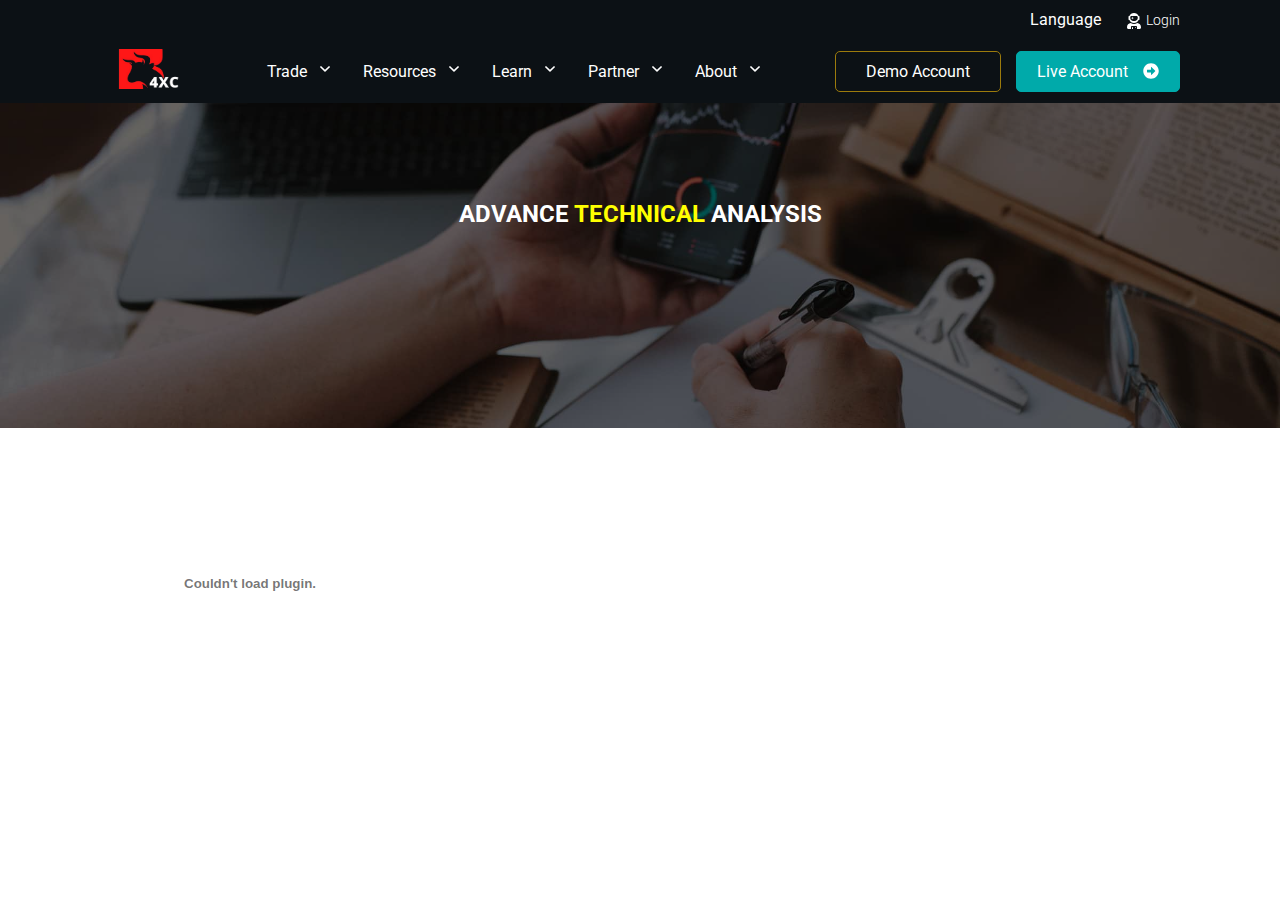
<file: Pages/Learn/adv-technical-analysis.html>
<!DOCTYPE html>
<html lang="en">
  <head>
    <meta charset="UTF-8" />
    <meta name="viewport" content="width=device-width, initial-scale=1.0" />
    <title>Adv Technical Analysis</title>
    <link
      rel="preload"
      as="style"
      href="https://fonts.googleapis.com/css?family=Roboto%3A400%2C700%2C300%2C500%7CMuli%3A400%2C600%2C300%2C800%2C700%2C200%2C900%7CSource%20Sans%20Pro%3A400%2C600%7CRoboto%3A300%2C700%2C400%2C500%2C100%2C900&#038;subset=latin&#038;display=swap"
    />
    <link
      rel="stylesheet"
      href="https://fonts.googleapis.com/css?family=Roboto%3A400%2C700%2C300%2C500%7CMuli%3A400%2C600%2C300%2C800%2C700%2C200%2C900%7CSource%20Sans%20Pro%3A400%2C600%7CRoboto%3A300%2C700%2C400%2C500%2C100%2C900&#038;subset=latin&#038;display=swap"
      media="print"
      onload="this.media='all'"
    />
    <link rel="stylesheet" href="../../Index.css" />
  </head>
  <body>
    <header>
      <div class="container">
        <!-- Top Header -->
        <div class="top-header">
          <!-- Language Selector ----- We need to language selector -->
          <div class="language-selector">Language</div>
          <div class="login-portal">
            <!-- Login Logo -->
            <svg
              class="tcb-icon tcb-local-vars-root"
              viewBox="0 0 448 512"
              data-id="icon-user-astronaut-solid"
              data-name=""
            >
              <path
                d="M64 224h13.5c24.7 56.5 80.9 96 146.5 96s121.8-39.5 146.5-96H384c8.8 0 16-7.2 16-16v-96c0-8.8-7.2-16-16-16h-13.5C345.8 39.5 289.6 0 224 0S102.2 39.5 77.5 96H64c-8.8 0-16 7.2-16 16v96c0 8.8 7.2 16 16 16zm40-88c0-22.1 21.5-40 48-40h144c26.5 0 48 17.9 48 40v24c0 53-43 96-96 96h-48c-53 0-96-43-96-96v-24zm72 72l12-36 36-12-36-12-12-36-12 36-36 12 36 12 12 36zm151.6 113.4C297.7 340.7 262.2 352 224 352s-73.7-11.3-103.6-30.6C52.9 328.5 0 385 0 454.4v9.6c0 26.5 21.5 48 48 48h80v-64c0-17.7 14.3-32 32-32h128c17.7 0 32 14.3 32 32v64h80c26.5 0 48-21.5 48-48v-9.6c0-69.4-52.9-125.9-120.4-133zM272 448c-8.8 0-16 7.2-16 16s7.2 16 16 16 16-7.2 16-16-7.2-16-16-16zm-96 0c-8.8 0-16 7.2-16 16v48h32v-48c0-8.8-7.2-16-16-16z"
              ></path>
            </svg>
            <a href="/">Login</a>
          </div>
        </div>
        <!-- Main Header -->
        <div class="main-header">
          <div class="logo">
            <img src="../../Media/Logo/logo.png" />
          </div>
          <div class="navbar">
            <nav>
              <ul>
                <li class="list-items">
                  <a href="">
                    <span class="">Trade</span>
                    <span class="navbar_dropDownIcon">
                      <svg class="tve-dropdown-icon-up" viewBox="0 0 320 512">
                        <path
                          d="M151.5 347.8L3.5 201c-4.7-4.7-4.7-12.3 0-17l19.8-19.8c4.7-4.7 12.3-4.7 17 0L160 282.7l119.7-118.5c4.7-4.7 12.3-4.7 17 0l19.8 19.8c4.7 4.7 4.7 12.3 0 17l-148 146.8c-4.7 4.7-12.3 4.7-17 0z"
                        ></path>
                      </svg>
                    </span>
                  </a>
                  <!-- Mega Menu -->
                  <!-- <div class="megaMenu">
                    <div class="megaMenu__items">
                      <a href="">
                        <span>Instruments</span>
                      </a>
                      <div class="megaMenu__secondaryItems">
                        <span>Forex</span>
                        <span>Metals</span>
                        <span>Index CFDs and Oil</span>
                        <span>Cryptos</span>
                        <span>Forward Contracts</span>
                      </div>
                    </div>
                    <div class="megaMenu__items">
                      <a href="">
                        <span>Accounts</span>
                      </a>
                      <div class="megaMenu__secondaryItems">
                        <span>Pro</span>
                        <span>Standard</span>
                        <span>VIP</span>
                      </div>
                    </div>
                    <div class="megaMenu__items">
                      <a href="">
                        <span>Trading Promos</span>
                      </a>
                      <div class="megaMenu__secondaryItems">
                        <span>First Deposit Bonus</span>
                      </div>
                    </div>
                  </div> -->
                </li>
                <li class="list-items">
                  <a href="">
                    <span class="">Resources</span>
                    <span class="navbar_dropDownIcon">
                      <svg class="tve-dropdown-icon-up" viewBox="0 0 320 512">
                        <path
                          d="M151.5 347.8L3.5 201c-4.7-4.7-4.7-12.3 0-17l19.8-19.8c4.7-4.7 12.3-4.7 17 0L160 282.7l119.7-118.5c4.7-4.7 12.3-4.7 17 0l19.8 19.8c4.7 4.7 4.7 12.3 0 17l-148 146.8c-4.7 4.7-12.3 4.7-17 0z"
                        ></path>
                      </svg>
                    </span>
                  </a>
                </li>
                <li class="list-items">
                  <a href="">
                    <span class="">Learn</span>
                    <span class="navbar_dropDownIcon">
                      <svg class="tve-dropdown-icon-up" viewBox="0 0 320 512">
                        <path
                          d="M151.5 347.8L3.5 201c-4.7-4.7-4.7-12.3 0-17l19.8-19.8c4.7-4.7 12.3-4.7 17 0L160 282.7l119.7-118.5c4.7-4.7 12.3-4.7 17 0l19.8 19.8c4.7 4.7 4.7 12.3 0 17l-148 146.8c-4.7 4.7-12.3 4.7-17 0z"
                        ></path>
                      </svg>
                    </span>
                  </a>
                </li>
                <li class="list-items">
                  <a href="">
                    <span class="">Partner</span>
                    <span class="navbar_dropDownIcon">
                      <svg class="tve-dropdown-icon-up" viewBox="0 0 320 512">
                        <path
                          d="M151.5 347.8L3.5 201c-4.7-4.7-4.7-12.3 0-17l19.8-19.8c4.7-4.7 12.3-4.7 17 0L160 282.7l119.7-118.5c4.7-4.7 12.3-4.7 17 0l19.8 19.8c4.7 4.7 4.7 12.3 0 17l-148 146.8c-4.7 4.7-12.3 4.7-17 0z"
                        ></path>
                      </svg>
                    </span>
                  </a>
                </li>
                <li class="list-items">
                  <a href="">
                    <span class="">About</span>
                    <span class="navbar_dropDownIcon">
                      <svg class="tve-dropdown-icon-up" viewBox="0 0 320 512">
                        <path
                          d="M151.5 347.8L3.5 201c-4.7-4.7-4.7-12.3 0-17l19.8-19.8c4.7-4.7 12.3-4.7 17 0L160 282.7l119.7-118.5c4.7-4.7 12.3-4.7 17 0l19.8 19.8c4.7 4.7 4.7 12.3 0 17l-148 146.8c-4.7 4.7-12.3 4.7-17 0z"
                        ></path>
                      </svg>
                    </span>
                  </a>
                </li>
              </ul>
            </nav>
          </div>
          <div class="external-links">
            <a href="" class="btn primary-btn">Demo Account</a>
            <a href="" class="btn secondary-btn"
              >Live Account
              <svg
                class="tcb-icon"
                viewBox="0 0 512 512"
                data-id="icon-arrow-alt-circle-right-solid"
                data-name=""
              >
                <path
                  d="M256 8c137 0 248 111 248 248S393 504 256 504 8 393 8 256 119 8 256 8zM140 300h116v70.9c0 10.7 13 16.1 20.5 8.5l114.3-114.9c4.7-4.7 4.7-12.2 0-16.9l-114.3-115c-7.6-7.6-20.5-2.2-20.5 8.5V212H140c-6.6 0-12 5.4-12 12v64c0 6.6 5.4 12 12 12z"
                ></path></svg
            ></a>
          </div>
        </div>
      </div>
    </header>
    <div
      class="homebanners"
      style="
        background-image: url('../../Media/Banners/Advanced_Trading_4xc.jpg');
      "
    >
      <h2>Advance <span>Technical </span>Analysis</h2>
    </div>
    <div class="pdf_chart">
      <div class="container">
        <object data="https://files.traducationfx.com/books/4xcube/en/advanced-technical-analysis.pdf#view=FitB&amp;toolbar=0&amp;scrollbar=1" type="application/pdf">
            <embed src="https://files.traducationfx.com/books/4xcube/en/advanced-technical-analysis.pdf#view=FitB&amp;toolbar=0&amp;scrollbar=1" type="application/pdf">
        </object>
      </div>
    </div>

    <script src="https://code.jquery.com/jquery-3.6.0.min.js"></script>
  </body>
</html>
</file>
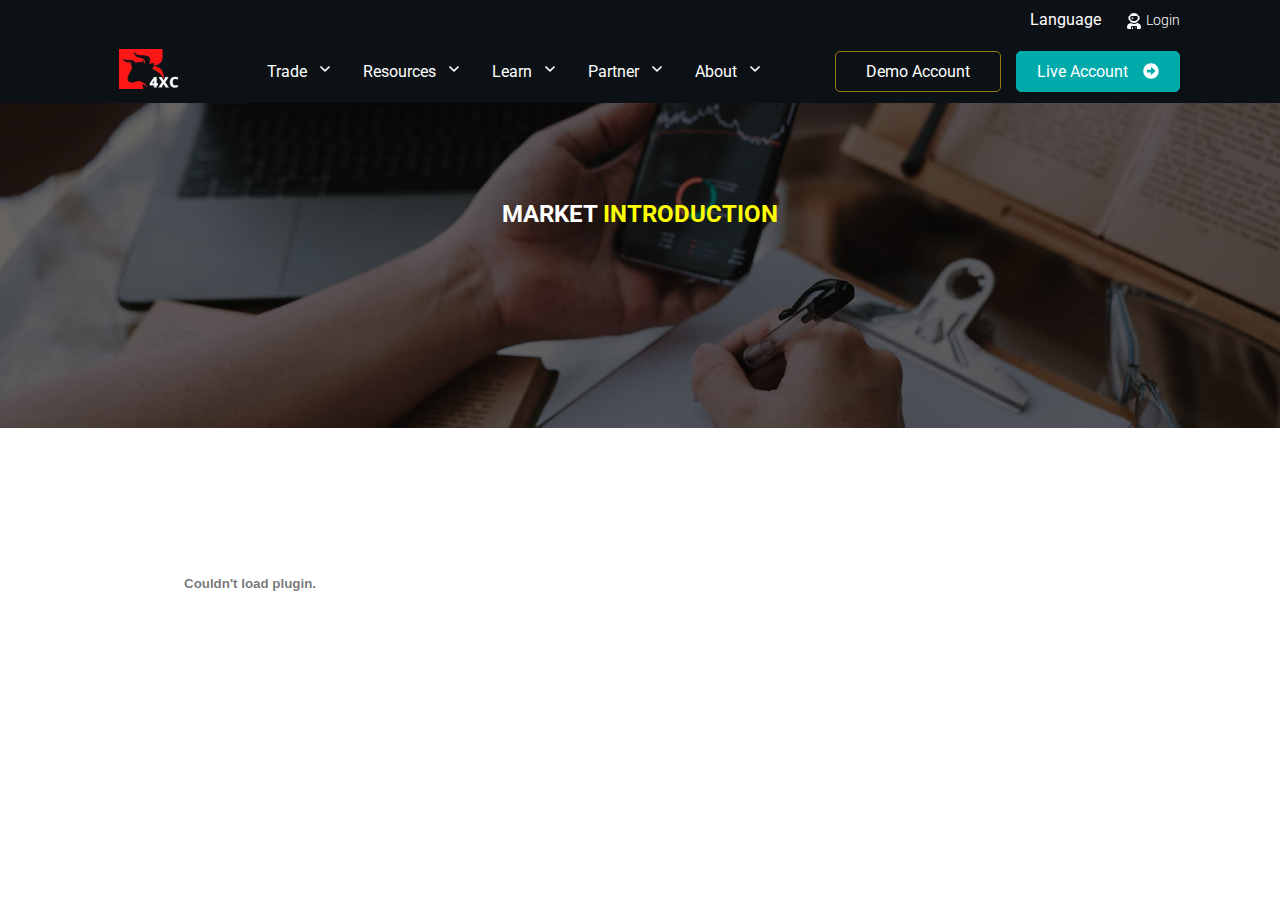
<file: Pages/Learn/market-introduction.html>
<!DOCTYPE html>
<html lang="en">
  <head>
    <meta charset="UTF-8" />
    <meta name="viewport" content="width=device-width, initial-scale=1.0" />
    <title>Market Introduction</title>
    <link
      rel="preload"
      as="style"
      href="https://fonts.googleapis.com/css?family=Roboto%3A400%2C700%2C300%2C500%7CMuli%3A400%2C600%2C300%2C800%2C700%2C200%2C900%7CSource%20Sans%20Pro%3A400%2C600%7CRoboto%3A300%2C700%2C400%2C500%2C100%2C900&#038;subset=latin&#038;display=swap"
    />
    <link
      rel="stylesheet"
      href="https://fonts.googleapis.com/css?family=Roboto%3A400%2C700%2C300%2C500%7CMuli%3A400%2C600%2C300%2C800%2C700%2C200%2C900%7CSource%20Sans%20Pro%3A400%2C600%7CRoboto%3A300%2C700%2C400%2C500%2C100%2C900&#038;subset=latin&#038;display=swap"
      media="print"
      onload="this.media='all'"
    />
    <link rel="stylesheet" href="../../Index.css" />
  </head>
  <body>
    <header>
      <div class="container">
        <!-- Top Header -->
        <div class="top-header">
          <!-- Language Selector ----- We need to language selector -->
          <div class="language-selector">Language</div>
          <div class="login-portal">
            <!-- Login Logo -->
            <svg
              class="tcb-icon tcb-local-vars-root"
              viewBox="0 0 448 512"
              data-id="icon-user-astronaut-solid"
              data-name=""
            >
              <path
                d="M64 224h13.5c24.7 56.5 80.9 96 146.5 96s121.8-39.5 146.5-96H384c8.8 0 16-7.2 16-16v-96c0-8.8-7.2-16-16-16h-13.5C345.8 39.5 289.6 0 224 0S102.2 39.5 77.5 96H64c-8.8 0-16 7.2-16 16v96c0 8.8 7.2 16 16 16zm40-88c0-22.1 21.5-40 48-40h144c26.5 0 48 17.9 48 40v24c0 53-43 96-96 96h-48c-53 0-96-43-96-96v-24zm72 72l12-36 36-12-36-12-12-36-12 36-36 12 36 12 12 36zm151.6 113.4C297.7 340.7 262.2 352 224 352s-73.7-11.3-103.6-30.6C52.9 328.5 0 385 0 454.4v9.6c0 26.5 21.5 48 48 48h80v-64c0-17.7 14.3-32 32-32h128c17.7 0 32 14.3 32 32v64h80c26.5 0 48-21.5 48-48v-9.6c0-69.4-52.9-125.9-120.4-133zM272 448c-8.8 0-16 7.2-16 16s7.2 16 16 16 16-7.2 16-16-7.2-16-16-16zm-96 0c-8.8 0-16 7.2-16 16v48h32v-48c0-8.8-7.2-16-16-16z"
              ></path>
            </svg>
            <a href="/">Login</a>
          </div>
        </div>
        <!-- Main Header -->
        <div class="main-header">
          <div class="logo">
            <img src="../../Media/Logo/logo.png" />
          </div>
          <div class="navbar">
            <nav>
              <ul>
                <li class="list-items">
                  <a href="">
                    <span class="">Trade</span>
                    <span class="navbar_dropDownIcon">
                      <svg class="tve-dropdown-icon-up" viewBox="0 0 320 512">
                        <path
                          d="M151.5 347.8L3.5 201c-4.7-4.7-4.7-12.3 0-17l19.8-19.8c4.7-4.7 12.3-4.7 17 0L160 282.7l119.7-118.5c4.7-4.7 12.3-4.7 17 0l19.8 19.8c4.7 4.7 4.7 12.3 0 17l-148 146.8c-4.7 4.7-12.3 4.7-17 0z"
                        ></path>
                      </svg>
                    </span>
                  </a>
                  <!-- Mega Menu -->
                  <!-- <div class="megaMenu">
                    <div class="megaMenu__items">
                      <a href="">
                        <span>Instruments</span>
                      </a>
                      <div class="megaMenu__secondaryItems">
                        <span>Forex</span>
                        <span>Metals</span>
                        <span>Index CFDs and Oil</span>
                        <span>Cryptos</span>
                        <span>Forward Contracts</span>
                      </div>
                    </div>
                    <div class="megaMenu__items">
                      <a href="">
                        <span>Accounts</span>
                      </a>
                      <div class="megaMenu__secondaryItems">
                        <span>Pro</span>
                        <span>Standard</span>
                        <span>VIP</span>
                      </div>
                    </div>
                    <div class="megaMenu__items">
                      <a href="">
                        <span>Trading Promos</span>
                      </a>
                      <div class="megaMenu__secondaryItems">
                        <span>First Deposit Bonus</span>
                      </div>
                    </div>
                  </div> -->
                </li>
                <li class="list-items">
                  <a href="">
                    <span class="">Resources</span>
                    <span class="navbar_dropDownIcon">
                      <svg class="tve-dropdown-icon-up" viewBox="0 0 320 512">
                        <path
                          d="M151.5 347.8L3.5 201c-4.7-4.7-4.7-12.3 0-17l19.8-19.8c4.7-4.7 12.3-4.7 17 0L160 282.7l119.7-118.5c4.7-4.7 12.3-4.7 17 0l19.8 19.8c4.7 4.7 4.7 12.3 0 17l-148 146.8c-4.7 4.7-12.3 4.7-17 0z"
                        ></path>
                      </svg>
                    </span>
                  </a>
                </li>
                <li class="list-items">
                  <a href="">
                    <span class="">Learn</span>
                    <span class="navbar_dropDownIcon">
                      <svg class="tve-dropdown-icon-up" viewBox="0 0 320 512">
                        <path
                          d="M151.5 347.8L3.5 201c-4.7-4.7-4.7-12.3 0-17l19.8-19.8c4.7-4.7 12.3-4.7 17 0L160 282.7l119.7-118.5c4.7-4.7 12.3-4.7 17 0l19.8 19.8c4.7 4.7 4.7 12.3 0 17l-148 146.8c-4.7 4.7-12.3 4.7-17 0z"
                        ></path>
                      </svg>
                    </span>
                  </a>
                </li>
                <li class="list-items">
                  <a href="">
                    <span class="">Partner</span>
                    <span class="navbar_dropDownIcon">
                      <svg class="tve-dropdown-icon-up" viewBox="0 0 320 512">
                        <path
                          d="M151.5 347.8L3.5 201c-4.7-4.7-4.7-12.3 0-17l19.8-19.8c4.7-4.7 12.3-4.7 17 0L160 282.7l119.7-118.5c4.7-4.7 12.3-4.7 17 0l19.8 19.8c4.7 4.7 4.7 12.3 0 17l-148 146.8c-4.7 4.7-12.3 4.7-17 0z"
                        ></path>
                      </svg>
                    </span>
                  </a>
                </li>
                <li class="list-items">
                  <a href="">
                    <span class="">About</span>
                    <span class="navbar_dropDownIcon">
                      <svg class="tve-dropdown-icon-up" viewBox="0 0 320 512">
                        <path
                          d="M151.5 347.8L3.5 201c-4.7-4.7-4.7-12.3 0-17l19.8-19.8c4.7-4.7 12.3-4.7 17 0L160 282.7l119.7-118.5c4.7-4.7 12.3-4.7 17 0l19.8 19.8c4.7 4.7 4.7 12.3 0 17l-148 146.8c-4.7 4.7-12.3 4.7-17 0z"
                        ></path>
                      </svg>
                    </span>
                  </a>
                </li>
              </ul>
            </nav>
          </div>
          <div class="external-links">
            <a href="" class="btn primary-btn">Demo Account</a>
            <a href="" class="btn secondary-btn"
              >Live Account
              <svg
                class="tcb-icon"
                viewBox="0 0 512 512"
                data-id="icon-arrow-alt-circle-right-solid"
                data-name=""
              >
                <path
                  d="M256 8c137 0 248 111 248 248S393 504 256 504 8 393 8 256 119 8 256 8zM140 300h116v70.9c0 10.7 13 16.1 20.5 8.5l114.3-114.9c4.7-4.7 4.7-12.2 0-16.9l-114.3-115c-7.6-7.6-20.5-2.2-20.5 8.5V212H140c-6.6 0-12 5.4-12 12v64c0 6.6 5.4 12 12 12z"
                ></path></svg
            ></a>
          </div>
        </div>
      </div>
    </header>
    <div
      class="homebanners"
      style="
        background-image: url('../../Media/Banners/Advanced_Trading_4xc.jpg');
      "
    >
      <h2>MARKET <span>Introduction</span></h2>
    </div>
    <div class="pdf_chart">
      <div class="container">
        <object
          data="https://files.traducationfx.com/books/4xcube/en/introduction-to-financial-markets.pdf#view=FitB&amp;toolbar=0&amp;scrollbar=1"
          type="application/pdf"
        >
          <embed
            src="https://files.traducationfx.com/books/4xcube/en/introduction-to-financial-markets.pdf#view=FitB&amp;toolbar=0&amp;scrollbar=1"
            type="application/pdf"
          />
        </object>
      </div>
    </div>

    <script src="https://code.jquery.com/jquery-3.6.0.min.js"></script>
  </body>
</html>
</file>
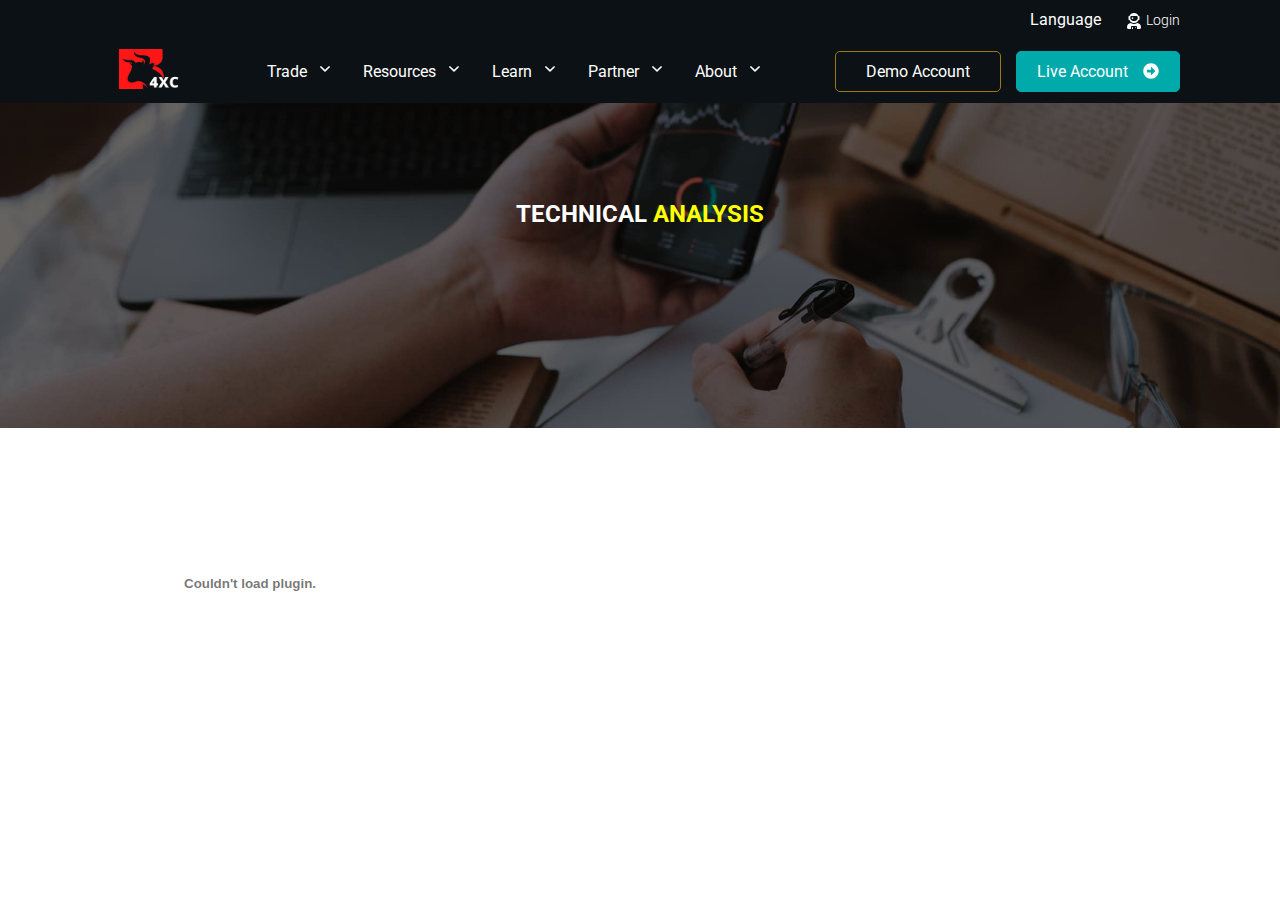
<file: Pages/Learn/technical-analysis.html>
<!DOCTYPE html>
<html lang="en">
  <head>
    <meta charset="UTF-8" />
    <meta name="viewport" content="width=device-width, initial-scale=1.0" />
    <title>Technical Analysis</title>
    <link
      rel="preload"
      as="style"
      href="https://fonts.googleapis.com/css?family=Roboto%3A400%2C700%2C300%2C500%7CMuli%3A400%2C600%2C300%2C800%2C700%2C200%2C900%7CSource%20Sans%20Pro%3A400%2C600%7CRoboto%3A300%2C700%2C400%2C500%2C100%2C900&#038;subset=latin&#038;display=swap"
    />
    <link
      rel="stylesheet"
      href="https://fonts.googleapis.com/css?family=Roboto%3A400%2C700%2C300%2C500%7CMuli%3A400%2C600%2C300%2C800%2C700%2C200%2C900%7CSource%20Sans%20Pro%3A400%2C600%7CRoboto%3A300%2C700%2C400%2C500%2C100%2C900&#038;subset=latin&#038;display=swap"
      media="print"
      onload="this.media='all'"
    />
    <link rel="stylesheet" href="../../Index.css" />
  </head>
  <body>
    <header>
      <div class="container">
        <!-- Top Header -->
        <div class="top-header">
          <!-- Language Selector ----- We need to language selector -->
          <div class="language-selector">Language</div>
          <div class="login-portal">
            <!-- Login Logo -->
            <svg
              class="tcb-icon tcb-local-vars-root"
              viewBox="0 0 448 512"
              data-id="icon-user-astronaut-solid"
              data-name=""
            >
              <path
                d="M64 224h13.5c24.7 56.5 80.9 96 146.5 96s121.8-39.5 146.5-96H384c8.8 0 16-7.2 16-16v-96c0-8.8-7.2-16-16-16h-13.5C345.8 39.5 289.6 0 224 0S102.2 39.5 77.5 96H64c-8.8 0-16 7.2-16 16v96c0 8.8 7.2 16 16 16zm40-88c0-22.1 21.5-40 48-40h144c26.5 0 48 17.9 48 40v24c0 53-43 96-96 96h-48c-53 0-96-43-96-96v-24zm72 72l12-36 36-12-36-12-12-36-12 36-36 12 36 12 12 36zm151.6 113.4C297.7 340.7 262.2 352 224 352s-73.7-11.3-103.6-30.6C52.9 328.5 0 385 0 454.4v9.6c0 26.5 21.5 48 48 48h80v-64c0-17.7 14.3-32 32-32h128c17.7 0 32 14.3 32 32v64h80c26.5 0 48-21.5 48-48v-9.6c0-69.4-52.9-125.9-120.4-133zM272 448c-8.8 0-16 7.2-16 16s7.2 16 16 16 16-7.2 16-16-7.2-16-16-16zm-96 0c-8.8 0-16 7.2-16 16v48h32v-48c0-8.8-7.2-16-16-16z"
              ></path>
            </svg>
            <a href="/">Login</a>
          </div>
        </div>
        <!-- Main Header -->
        <div class="main-header">
          <div class="logo">
            <img src="../../Media/Logo/logo.png" />
          </div>
          <div class="navbar">
            <nav>
              <ul>
                <li class="list-items">
                  <a href="">
                    <span class="">Trade</span>
                    <span class="navbar_dropDownIcon">
                      <svg class="tve-dropdown-icon-up" viewBox="0 0 320 512">
                        <path
                          d="M151.5 347.8L3.5 201c-4.7-4.7-4.7-12.3 0-17l19.8-19.8c4.7-4.7 12.3-4.7 17 0L160 282.7l119.7-118.5c4.7-4.7 12.3-4.7 17 0l19.8 19.8c4.7 4.7 4.7 12.3 0 17l-148 146.8c-4.7 4.7-12.3 4.7-17 0z"
                        ></path>
                      </svg>
                    </span>
                  </a>
                  <!-- Mega Menu -->
                  <!-- <div class="megaMenu">
                    <div class="megaMenu__items">
                      <a href="">
                        <span>Instruments</span>
                      </a>
                      <div class="megaMenu__secondaryItems">
                        <span>Forex</span>
                        <span>Metals</span>
                        <span>Index CFDs and Oil</span>
                        <span>Cryptos</span>
                        <span>Forward Contracts</span>
                      </div>
                    </div>
                    <div class="megaMenu__items">
                      <a href="">
                        <span>Accounts</span>
                      </a>
                      <div class="megaMenu__secondaryItems">
                        <span>Pro</span>
                        <span>Standard</span>
                        <span>VIP</span>
                      </div>
                    </div>
                    <div class="megaMenu__items">
                      <a href="">
                        <span>Trading Promos</span>
                      </a>
                      <div class="megaMenu__secondaryItems">
                        <span>First Deposit Bonus</span>
                      </div>
                    </div>
                  </div> -->
                </li>
                <li class="list-items">
                  <a href="">
                    <span class="">Resources</span>
                    <span class="navbar_dropDownIcon">
                      <svg class="tve-dropdown-icon-up" viewBox="0 0 320 512">
                        <path
                          d="M151.5 347.8L3.5 201c-4.7-4.7-4.7-12.3 0-17l19.8-19.8c4.7-4.7 12.3-4.7 17 0L160 282.7l119.7-118.5c4.7-4.7 12.3-4.7 17 0l19.8 19.8c4.7 4.7 4.7 12.3 0 17l-148 146.8c-4.7 4.7-12.3 4.7-17 0z"
                        ></path>
                      </svg>
                    </span>
                  </a>
                </li>
                <li class="list-items">
                  <a href="">
                    <span class="">Learn</span>
                    <span class="navbar_dropDownIcon">
                      <svg class="tve-dropdown-icon-up" viewBox="0 0 320 512">
                        <path
                          d="M151.5 347.8L3.5 201c-4.7-4.7-4.7-12.3 0-17l19.8-19.8c4.7-4.7 12.3-4.7 17 0L160 282.7l119.7-118.5c4.7-4.7 12.3-4.7 17 0l19.8 19.8c4.7 4.7 4.7 12.3 0 17l-148 146.8c-4.7 4.7-12.3 4.7-17 0z"
                        ></path>
                      </svg>
                    </span>
                  </a>
                </li>
                <li class="list-items">
                  <a href="">
                    <span class="">Partner</span>
                    <span class="navbar_dropDownIcon">
                      <svg class="tve-dropdown-icon-up" viewBox="0 0 320 512">
                        <path
                          d="M151.5 347.8L3.5 201c-4.7-4.7-4.7-12.3 0-17l19.8-19.8c4.7-4.7 12.3-4.7 17 0L160 282.7l119.7-118.5c4.7-4.7 12.3-4.7 17 0l19.8 19.8c4.7 4.7 4.7 12.3 0 17l-148 146.8c-4.7 4.7-12.3 4.7-17 0z"
                        ></path>
                      </svg>
                    </span>
                  </a>
                </li>
                <li class="list-items">
                  <a href="">
                    <span class="">About</span>
                    <span class="navbar_dropDownIcon">
                      <svg class="tve-dropdown-icon-up" viewBox="0 0 320 512">
                        <path
                          d="M151.5 347.8L3.5 201c-4.7-4.7-4.7-12.3 0-17l19.8-19.8c4.7-4.7 12.3-4.7 17 0L160 282.7l119.7-118.5c4.7-4.7 12.3-4.7 17 0l19.8 19.8c4.7 4.7 4.7 12.3 0 17l-148 146.8c-4.7 4.7-12.3 4.7-17 0z"
                        ></path>
                      </svg>
                    </span>
                  </a>
                </li>
              </ul>
            </nav>
          </div>
          <div class="external-links">
            <a href="" class="btn primary-btn">Demo Account</a>
            <a href="" class="btn secondary-btn"
              >Live Account
              <svg
                class="tcb-icon"
                viewBox="0 0 512 512"
                data-id="icon-arrow-alt-circle-right-solid"
                data-name=""
              >
                <path
                  d="M256 8c137 0 248 111 248 248S393 504 256 504 8 393 8 256 119 8 256 8zM140 300h116v70.9c0 10.7 13 16.1 20.5 8.5l114.3-114.9c4.7-4.7 4.7-12.2 0-16.9l-114.3-115c-7.6-7.6-20.5-2.2-20.5 8.5V212H140c-6.6 0-12 5.4-12 12v64c0 6.6 5.4 12 12 12z"
                ></path></svg
            ></a>
          </div>
        </div>
      </div>
    </header>
    <div
      class="homebanners"
      style="
        background-image: url('../../Media/Banners/Advanced_Trading_4xc.jpg');
      "
    >
      <h2>Technical <span>Analysis</span></h2>
    </div>
    <div class="pdf_chart">
      <div class="container">
        <object data="https://files.traducationfx.com/books/4xcube/en/technical-analysis-essentials.pdf#view=FitB&amp;toolbar=0&amp;scrollbar=1" type="application/pdf">
            <embed src="https://files.traducationfx.com/books/4xcube/en/technical-analysis-essentials.pdf#view=FitB&amp;toolbar=0&amp;scrollbar=1" type="application/pdf">
        </object>
      </div>
    </div>

    <script src="https://code.jquery.com/jquery-3.6.0.min.js"></script>
  </body>
</html>
</file>
<file: Index.css>
@import url("CSS/header.css");
*{
    margin: 0;
    padding: 0;
}
.homebanners{
    padding-block: 200px;
    background-position: center;
    background-size: cover;
    background-repeat: no-repeat;
    display: flex;
    justify-content: center;
    align-items: center;
    position: relative;
    z-index: 0;
    
}
.homebanners::after{
        content: " ";
        position: absolute;
        left: 0;
        bottom: 0;
        top: 0;
        right: 0;
        background: rgba(0, 0, 0, 0.6);
        z-index: -1;
    
}
.homebanners h2{
    color: white;
    text-transform: uppercase;
}
.homebanners span{
    color: yellow;
}
</file>
